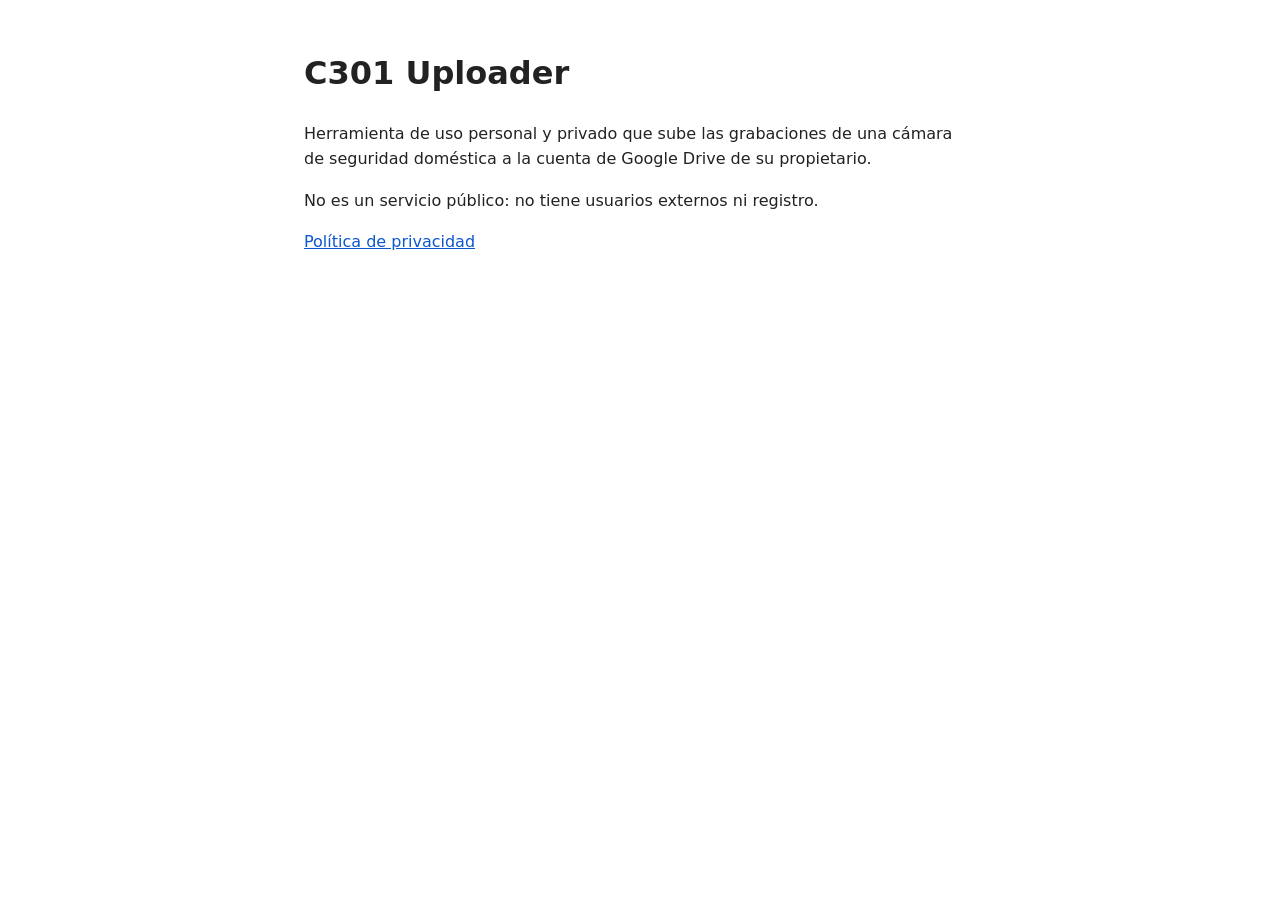
<file: index.html>
<!doctype html>
<html lang="es">
<head>
<meta charset="utf-8">
<meta name="viewport" content="width=device-width, initial-scale=1">
<title>C301 Uploader</title>
<style>
  body { font-family: system-ui, sans-serif; max-width: 42rem; margin: 3rem auto; padding: 0 1rem; line-height: 1.6; color: #222; }
  a { color: #0b57d0; }
</style>
</head>
<body>
<h1>C301 Uploader</h1>
<p>Herramienta de uso personal y privado que sube las grabaciones de una cámara de seguridad
doméstica a la cuenta de Google Drive de su propietario.</p>
<p>No es un servicio público: no tiene usuarios externos ni registro.</p>
<p><a href="privacy.html">Política de privacidad</a></p>
</body>
</html>
</file>
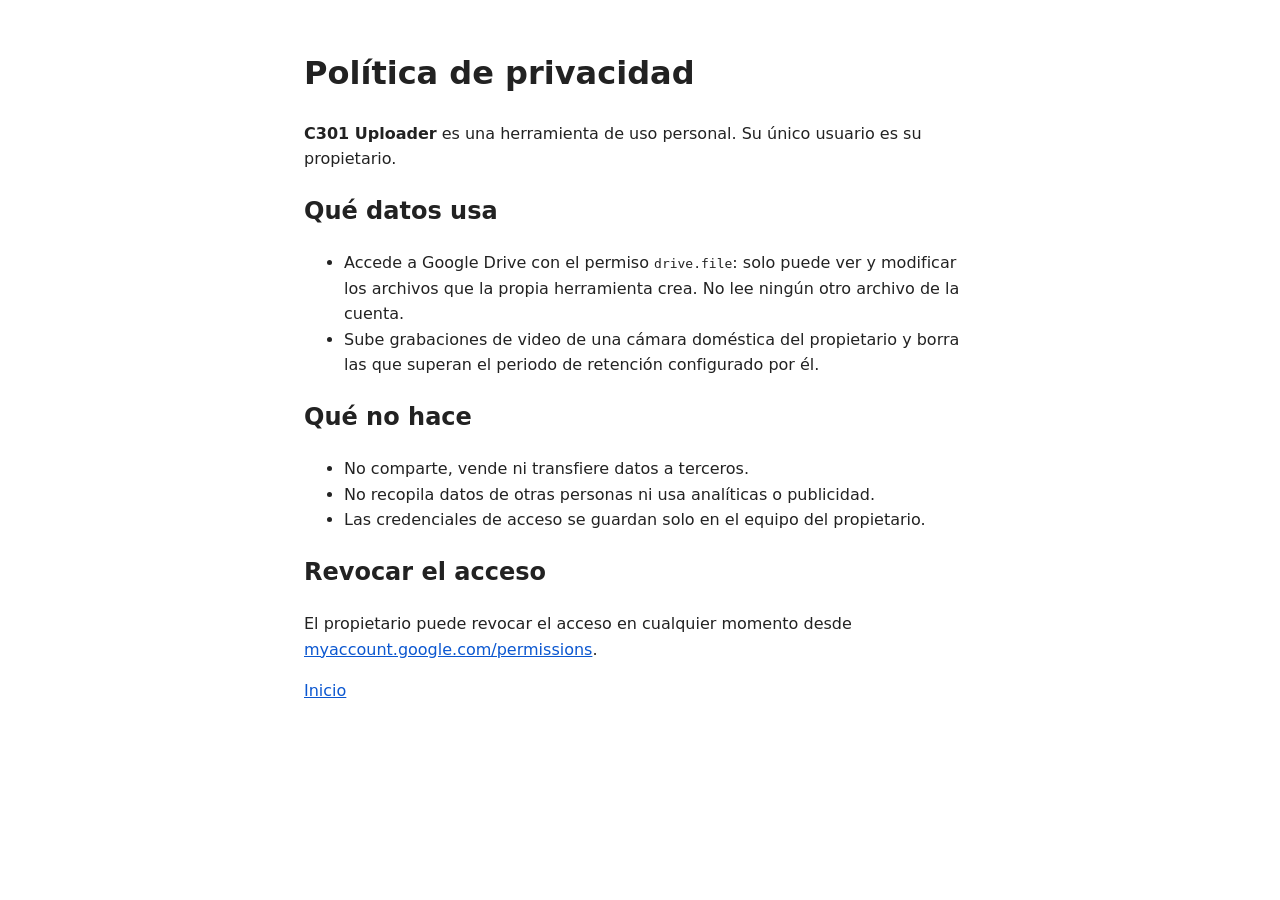
<file: privacy.html>
<!doctype html>
<html lang="es">
<head>
<meta charset="utf-8">
<meta name="viewport" content="width=device-width, initial-scale=1">
<title>Política de privacidad · C301 Uploader</title>
<style>
  body { font-family: system-ui, sans-serif; max-width: 42rem; margin: 3rem auto; padding: 0 1rem; line-height: 1.6; color: #222; }
  a { color: #0b57d0; }
</style>
</head>
<body>
<h1>Política de privacidad</h1>
<p><strong>C301 Uploader</strong> es una herramienta de uso personal. Su único usuario es su propietario.</p>

<h2>Qué datos usa</h2>
<ul>
  <li>Accede a Google Drive con el permiso <code>drive.file</code>: solo puede ver y modificar
      los archivos que la propia herramienta crea. No lee ningún otro archivo de la cuenta.</li>
  <li>Sube grabaciones de video de una cámara doméstica del propietario y borra las que superan
      el periodo de retención configurado por él.</li>
</ul>

<h2>Qué no hace</h2>
<ul>
  <li>No comparte, vende ni transfiere datos a terceros.</li>
  <li>No recopila datos de otras personas ni usa analíticas o publicidad.</li>
  <li>Las credenciales de acceso se guardan solo en el equipo del propietario.</li>
</ul>

<h2>Revocar el acceso</h2>
<p>El propietario puede revocar el acceso en cualquier momento desde
<a href="https://myaccount.google.com/permissions">myaccount.google.com/permissions</a>.</p>

<p><a href="index.html">Inicio</a></p>
</body>
</html>
</file>
